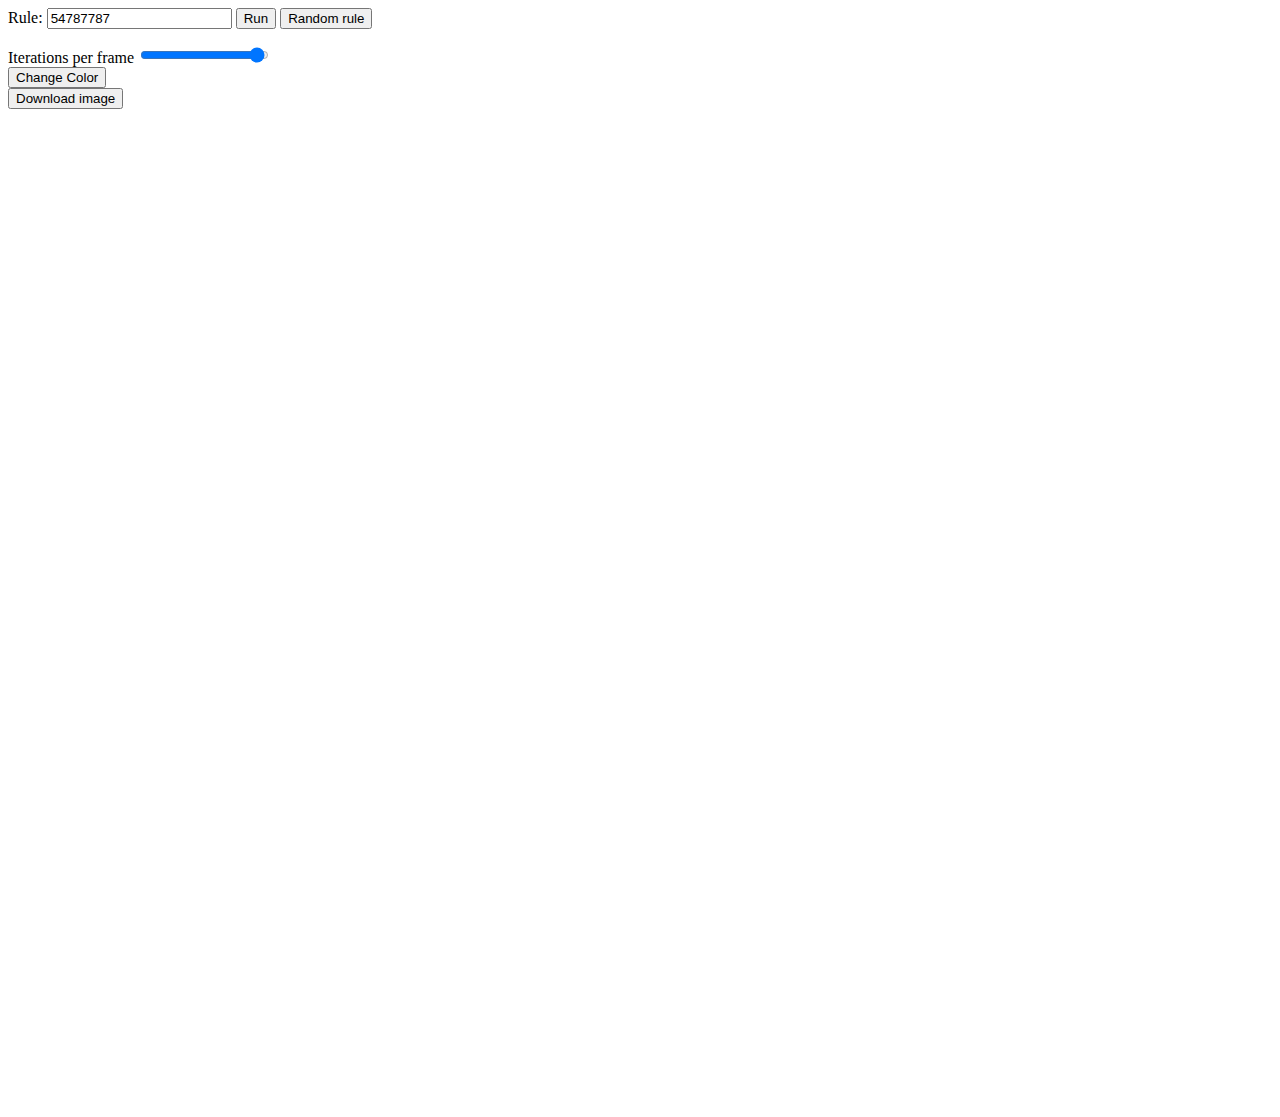
<file: ant.html>
<html>
	<head>
		<script type="text/javascript" src="ant.js"></script>
		<title>2D Langton's Ant</title>
		<script>
			function downloadImage() {
				var link = document.getElementById("download");
				link.download = Ant.getRule().toString();
				link.href = document.getElementById("antcanvas").toDataURL();
			}
		</script>
	</head>
	<body>
		<label for="rule">Rule:</label>
		<input type="number" id="rule" value="54787787">
		<button onclick="init(BigInt(document.getElementById('rule').value))">Run</button>
		<button onclick="init(BigInt(parseInt(Math.random()*10000000000)))">Random rule</button>
		<p id="rulestring"></p>
		<p id="iterations"></p>
		<p id="itps"></p>
		<p id="rendertime"></p>
		<p id="period"></p>
		<p id="highwaysize"></p>
		<label for="itpf">Iterations per frame</label>
		<input type="range" oninput="document.getElementById('itpflabel').innerHTML = Settings.getItpf();" id="itpf" value="96" min="0" max="100">
		<label id="itpflabel"></label><br>

		<button type="button" onclick="changeColor()">Change Color</button><br>

		<a id="download"><button type="button" onclick="downloadImage()">Download image</button></a><br>

		<canvas style="image-rendering: pixelated" id="antcanvas" width="1000" height="1000"></canvas>
	</body>
</html>
</file>
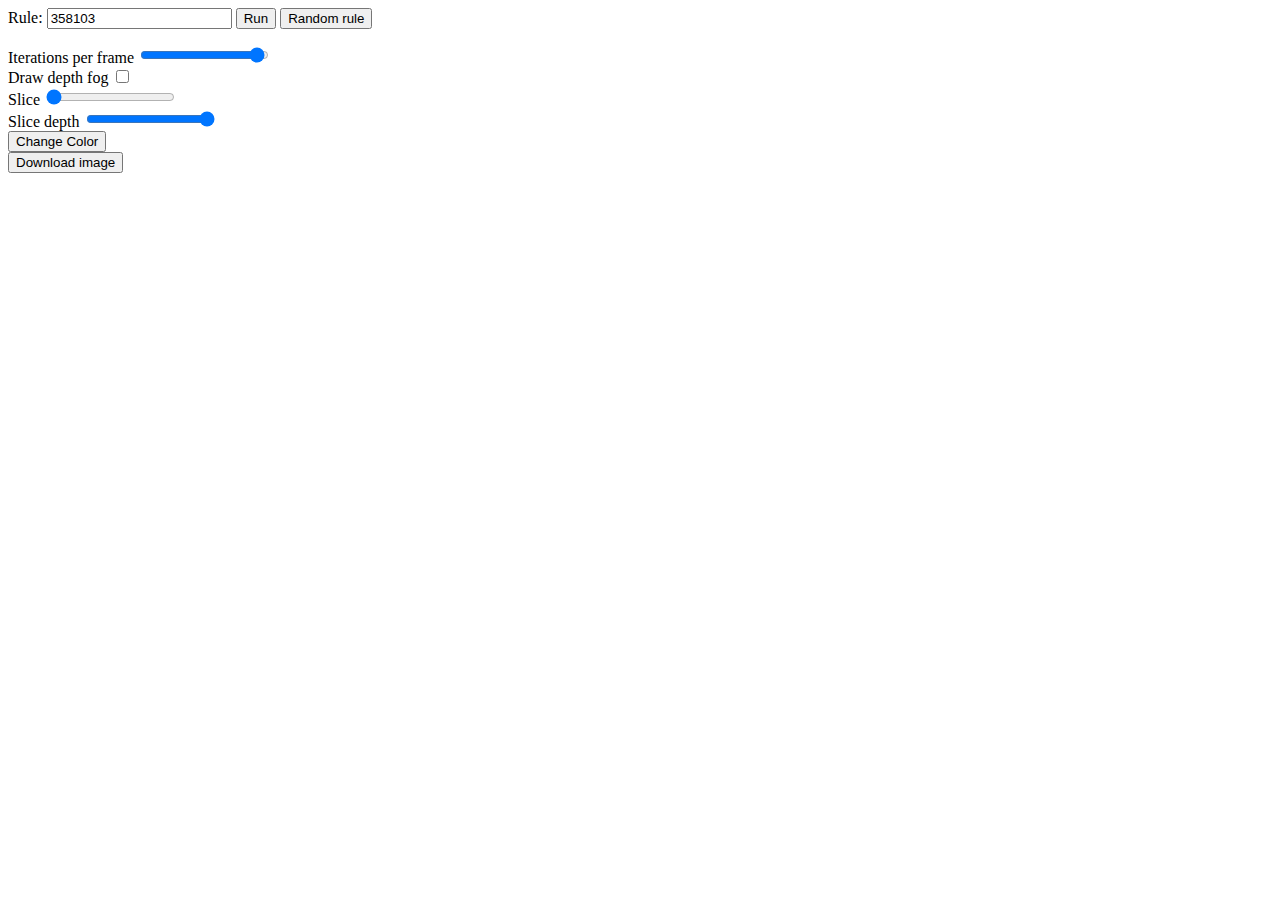
<file: ant3d.html>
<html>
	<head>
		<script src="ant3d.js"></script>
		<title>3D Langton's Ant</title>
		<script>
			function downloadImage() {
				var link = document.getElementById("download");
				link.download = Ant.getRule().toString();
				link.href = document.getElementById("antcanvas").toDataURL();
			}
		</script>
	</head>
	
	<body>
		<label for="rulenumber">Rule:</label>
	        <input type="number" id="rulenumber" value="358103">
	        <button onclick="init(BigInt(document.getElementById('rulenumber').value))">Run</button>
	        <button onclick="init(BigInt(parseInt(Math.random()*10000000000)))">Random rule</button>
		<p id="rulestring"></p>
		<p id="iterations"></p>
		<p id="itps"></p>
		<p id="rendertime"></p>
		<p id="period"></p>
		<p id="highwaysize"></p>
		<label for="itpf">Iterations per frame</label>
		<input type="range" oninput="document.getElementById('itpflabel').innerHTML = Settings.getItpf();" id="itpf" value="96" min="0" max="100">
		<label id="itpflabel"></label><br>
		<label for="fog">Draw depth fog</label>
		<input type="checkbox" id="fog" onclick="Screen.render()"><br>
	
		<label for="slice">Slice</label>
		<input type="range" oninput="document.getElementById('slicelabel').innerHTML = Settings.sliceDepth(); Screen.render()" id="slice" value="0" min="0" max="299">
		<label id="slicelabel"></label><br>
	
		<label for="slicesize">Slice depth</label>
		<input type="range" oninput="document.getElementById('slicesizelabel').innerHTML = Settings.sliceSize(); Screen.render()" id="slicesize" value="300" min="1" max="300">
		<label id="slicesizelabel"></label><br>
	
		<button type="button" onclick="changeColor()">Change Color</button><br>
		<a id="download"><button type="button" onclick="downloadImage()">Download image</button></a><br>
		<canvas style="image-rendering: pixelated" id="antcanvas" width="200" height="200">Browser doesn't support canvas</canvas>
	</body>
</html>
</file>
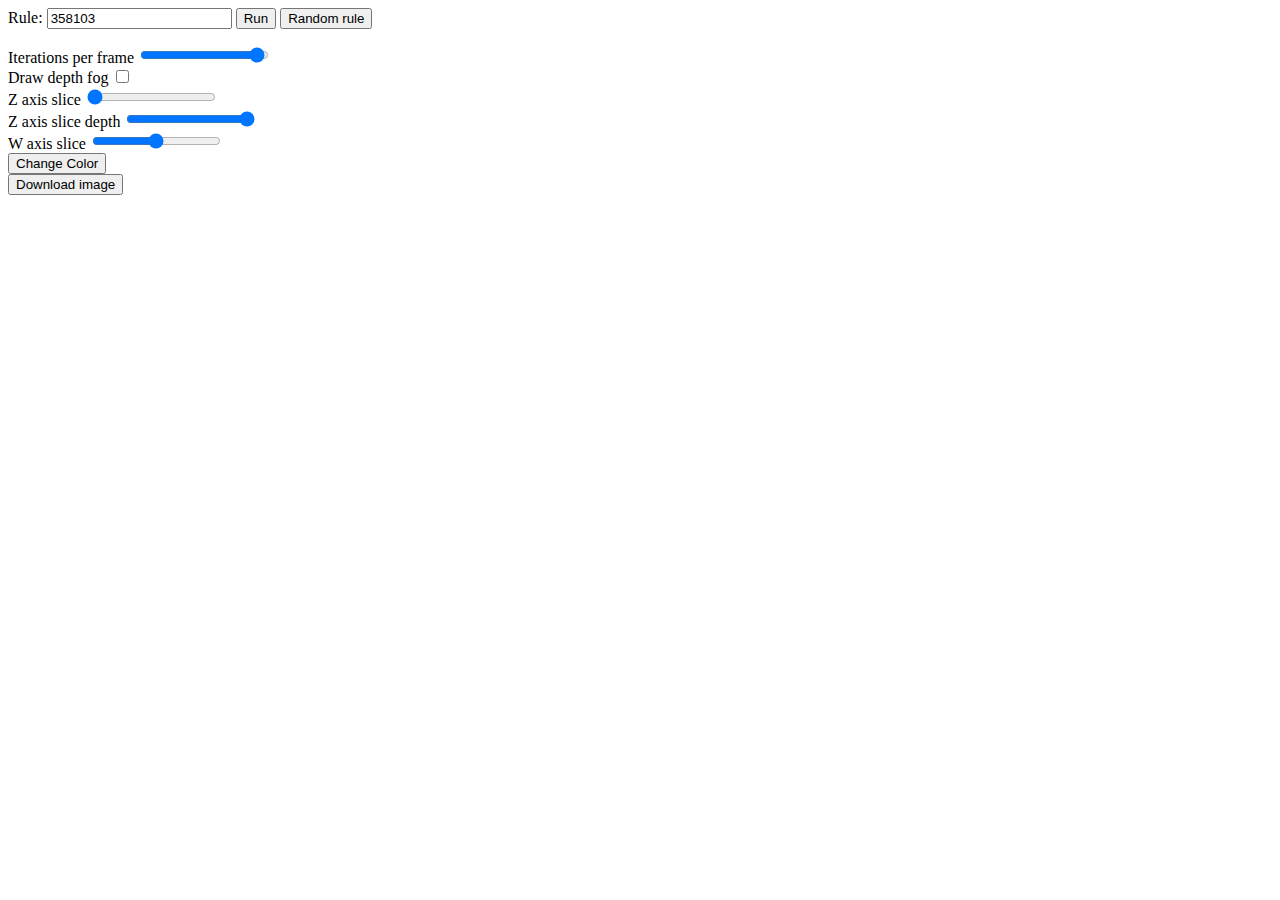
<file: ant4d.html>
<html>
	<head>
		<script src="ant4d.js"></script>
		<title>4D Langton's Ant</title>
		<script>
			function downloadImage() {
				var link = document.getElementById("download");
				link.download = Ant.getRule().toString();
				link.href = document.getElementById("antcanvas").toDataURL();
			}
		</script>
	</head>
	
	<body>
		<label for="rulenumber">Rule:</label>
	        <input type="number" id="rulenumber" value="358103">
	        <button onclick="init(BigInt(document.getElementById('rulenumber').value))">Run</button>
	        <button onclick="init(BigInt(parseInt(Math.random()*10000000000)))">Random rule</button>
		<p id="rulestring"></p>
		<p id="iterations"></p>
		<p id="itps"></p>
		<p id="rendertime"></p>
		<p id="period"></p>
		<p id="highwaysize"></p>
		<label for="itpf">Iterations per frame</label>
		<input type="range" oninput="document.getElementById('itpflabel').innerHTML = Settings.getItpf();" id="itpf" value="96" min="0" max="100">
		<label id="itpflabel"></label><br>
		<label for="fog">Draw depth fog</label>
		<input type="checkbox" id="fog" onclick="Screen.render()"><br>
	
		<label for="slice">Z axis slice</label>
		<input type="range" oninput="document.getElementById('slicelabel').innerHTML = Settings.sliceDepth(); Screen.render()" id="slice" value="0" min="0" max="69">
		<label id="slicelabel"></label><br>
	
		<label for="slicesize">Z axis slice depth</label>
		<input type="range" oninput="document.getElementById('slicesizelabel').innerHTML = Settings.sliceSize(); Screen.render()" id="slicesize" value="70" min="1" max="70">
		<label id="slicesizelabel"></label><br>

		<label for="wcoord">W axis slice</label>
		<input type="range" oninput="document.getElementById('wcoordlabel').innerHTML = Settings.wCoord(); Screen.render()" id="wcoord" value="34" min="0" max="69">
		<label id="wcoordlabel"></label><br>
	
		<button type="button" onclick="changeColor()">Change Color</button><br>
		<a id="download"><button type="button" onclick="downloadImage()">Download image</button></a><br>
		<canvas style="image-rendering: pixelated" id="antcanvas" width="70" height="70">Browser doesn't support canvas</canvas>
	</body>
</html>
</file>
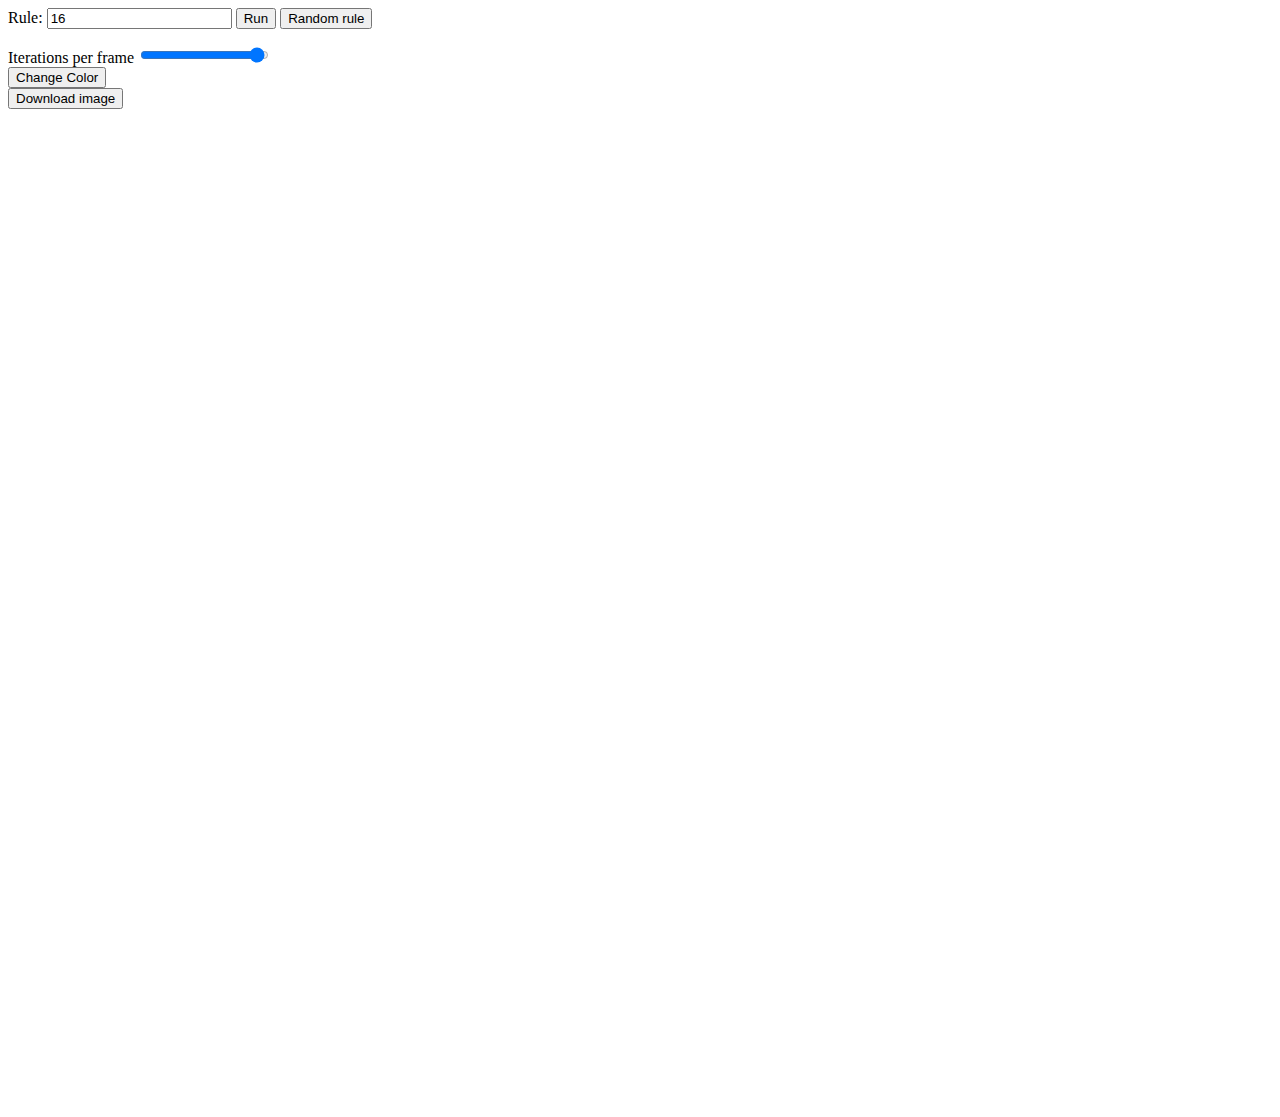
<file: hexant.html>
<html>
	<head>
		<script src="hexant.js"></script>
		<title>Hexagonal Langton's Ant</title>
		<script>
			function downloadImage() {
				var link = document.getElementById("download");
				link.download = Ant.getRule().toString();
				link.href = document.getElementById("antcanvas").toDataURL();
			}
		</script>
	</head>

	<body>
		<label for="rulenumber">Rule:</label>
	        <input type="number" id="rulenumber" value="16">
	        <button onclick="init(BigInt(document.getElementById('rulenumber').value))">Run</button>
		<button onclick="init(BigInt(parseInt(Math.random()*10000000000)))">Random rule</button>
		<p id="rulestring"></p>
		<p id="iterations"></p>
		<p id="itps"></p>
		<p id="rendertime"></p>
		<p id="period"></p>
		<p id="highwaysize"></p>
		<label for="itpf">Iterations per frame</label>
		<input type="range" oninput="document.getElementById('itpflabel').innerHTML = Settings.getItpf();" id="itpf" value="96" min="0" max="100">
		<label id="itpflabel"></label><br>

		<button type="button" onclick="changeColor()">Change Color</button><br>

		<a id="download"><button type="button" onclick="downloadImage()">Download image</button></a><br>

		<canvas style="image-rendering:pixelated;"id="antcanvas" width="1000" height="1000">Browser doesn't support canvas</canvas>
	</body>
</html>
</file>
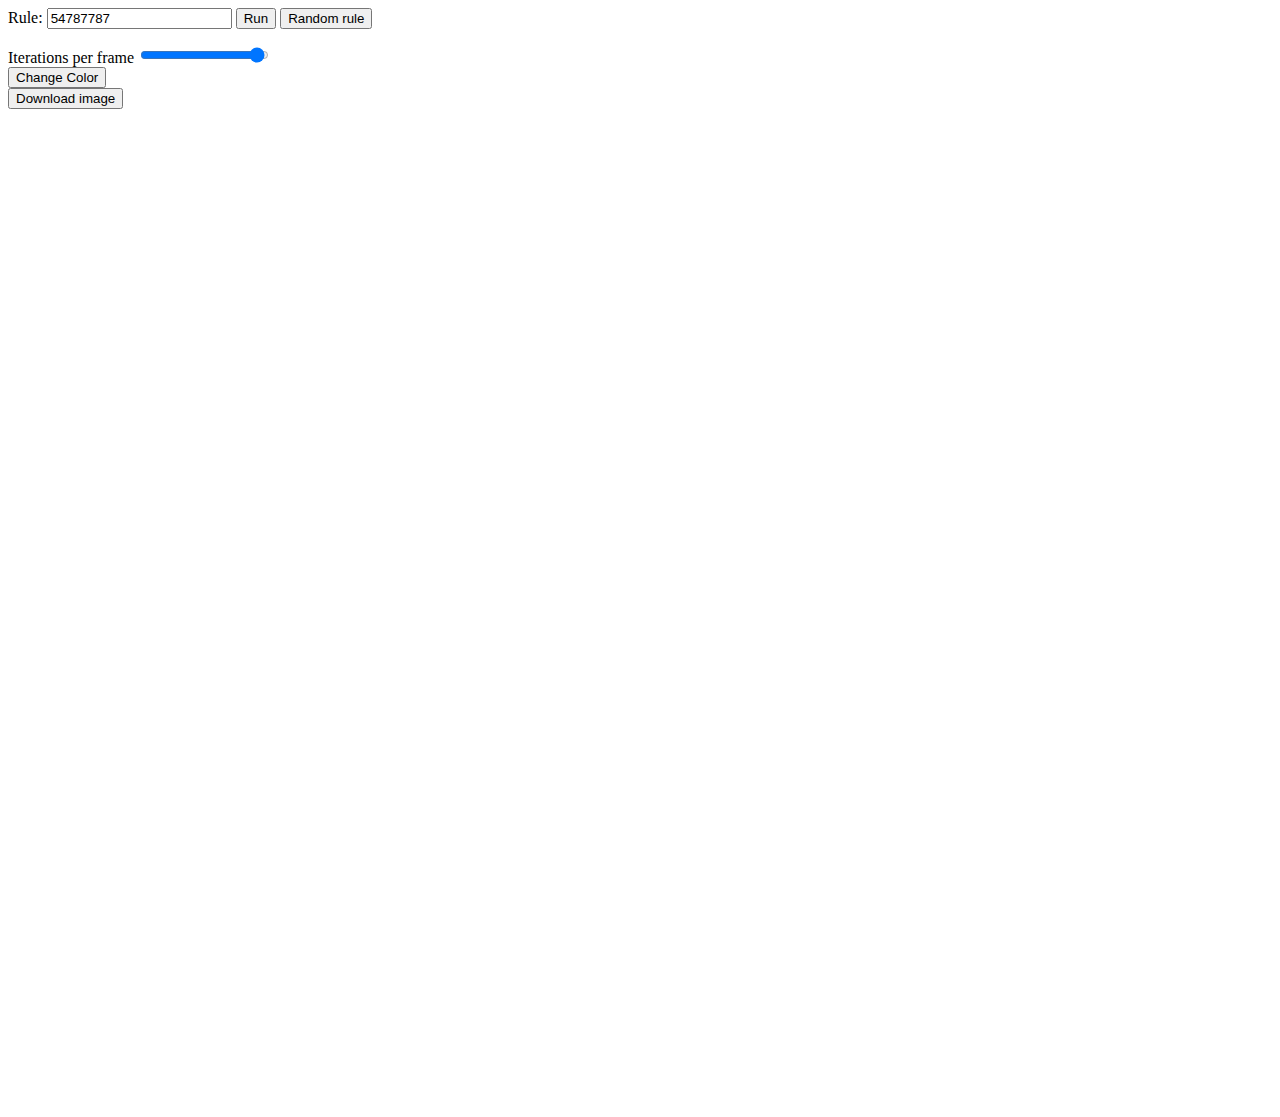
<file: ants/ant.html>
<html>
	<head>
		<script type="text/javascript" src="../common.js"></script>
		<script type="text/javascript" src="ant.js"></script>
		<title>2D Langton's Ant</title>
	</head>
	<body>
		<label for="rule">Rule:</label>
		<input type="number" id="rule" value="54787787">
		<button onclick="init(BigInt(document.getElementById('rule').value))">Run</button>
		<button onclick="init(BigInt(parseInt(Math.random()*10000000000)))">Random rule</button>
		<p id="rulestring"></p>
		<p id="iterations"></p>
		<p id="itps"></p>
		<p id="rendertime"></p>
		<p id="period"></p>
		<p id="highwaysize"></p>
		<label for="itpf">Iterations per frame</label>
		<input type="range" oninput="document.getElementById('itpflabel').innerHTML = Settings.getItpf();" id="itpf" value="96" min="0" max="100">
		<label id="itpflabel"></label><br>

		<button type="button" onclick="changeColor()">Change Color</button><br>

		<a id="download"><button type="button" onclick="downloadImage()">Download image</button></a><br>

		<canvas style="image-rendering: pixelated" id="antcanvas" width="1000" height="1000"></canvas>
	</body>
</html>
</file>
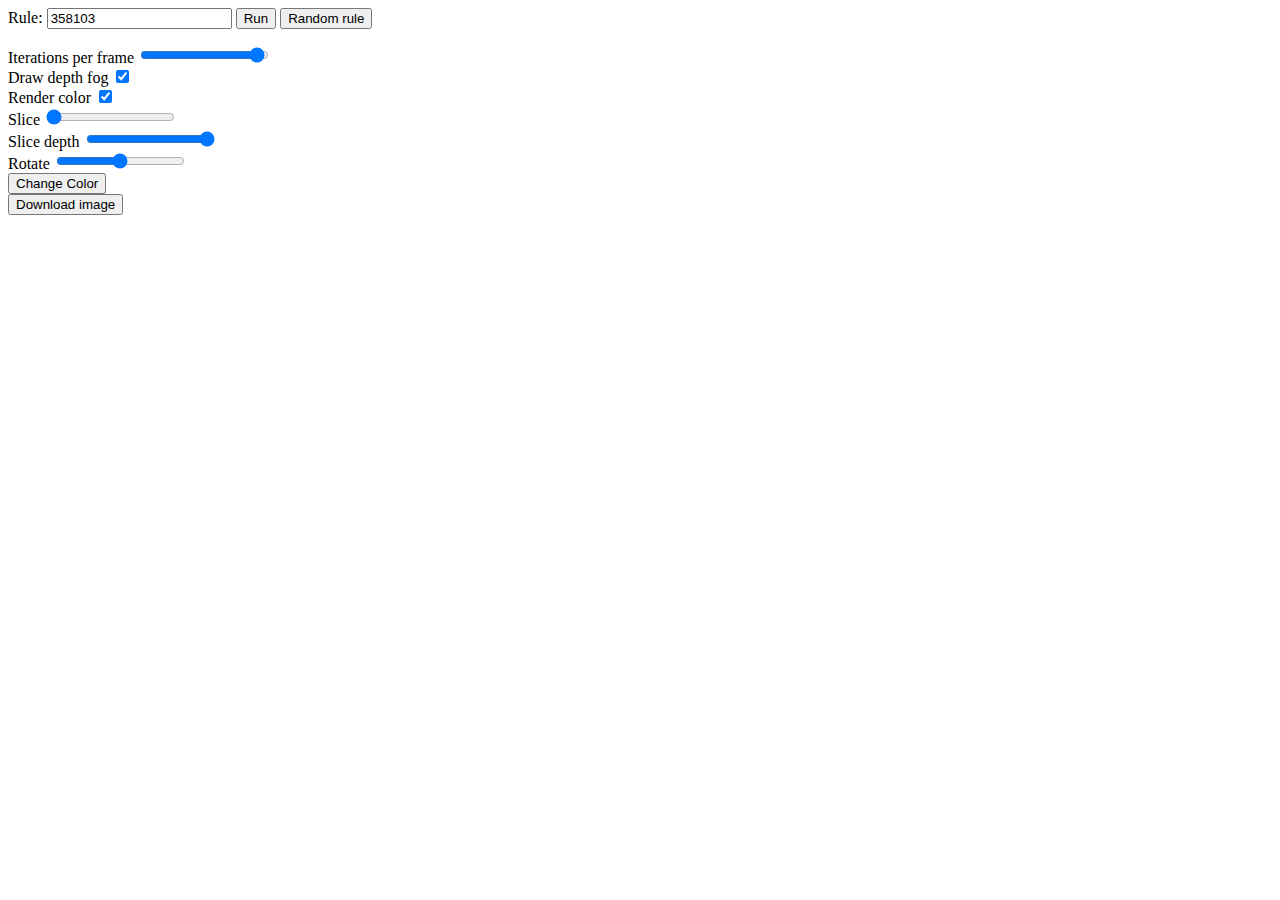
<file: ants/ant3d.html>
<html>
	<head>
		<script src="../common.js"></script>
		<script src="ant3d.js"></script>
		<title>3D Langton's Ant</title>
	</head>
	
	<body>
		<label for="rulenumber">Rule:</label>
	        <input type="number" id="rulenumber" value="358103">
	        <button onclick="init(BigInt(document.getElementById('rulenumber').value))">Run</button>
	        <button onclick="init(BigInt(parseInt(Math.random()*10000000000)))">Random rule</button>
		<p id="rulestring"></p>
		<p id="iterations"></p>
		<p id="itps"></p>
		<p id="rendertime"></p>
		<p id="period"></p>
		<p id="highwaysize"></p>
		<label for="itpf">Iterations per frame</label>
		<input type="range" oninput="document.getElementById('itpflabel').innerHTML = Settings.getItpf();" id="itpf" value="96" min="0" max="100">
		<label id="itpflabel"></label><br>
		<label for="fog">Draw depth fog</label>
		<input type="checkbox" id="fog" checked="1" onclick="Screen.render()"><br>
		<label for="rendercolor">Render color</label>
		<input type="checkbox" id="rendercolor" checked="1" onclick="Screen.render()"><br>
	
		<label for="slice">Slice</label>
		<input type="range" oninput="document.getElementById('slicelabel').innerHTML = Settings.sliceDepth(); Screen.render()" id="slice" value="0" min="0" max="299">
		<label id="slicelabel"></label><br>
	
		<label for="slicesize">Slice depth</label>
		<input type="range" oninput="document.getElementById('slicesizelabel').innerHTML = Settings.sliceSize(); Screen.render()" id="slicesize" value="300" min="1" max="300">
		<label id="slicesizelabel"></label><br>

		<label for="rotation">Rotate</label>
		<input type="range" oninput="document.getElementById('rotationlabel').innerHTML = Settings.rotationAngle().toFixed(2) + ' rad'; Screen.render()" id="rotation" value="0" min="-180" max="180">
		<label id="rotationlabel"></label><br>
	
		<button type="button" onclick="changeColor()">Change Color</button><br>
		<a id="download"><button type="button" onclick="downloadImage()">Download image</button></a><br>
		<canvas style="image-rendering: pixelated" id="antcanvas" width="200" height="200">Browser doesn't support canvas</canvas>
	</body>
</html>
</file>
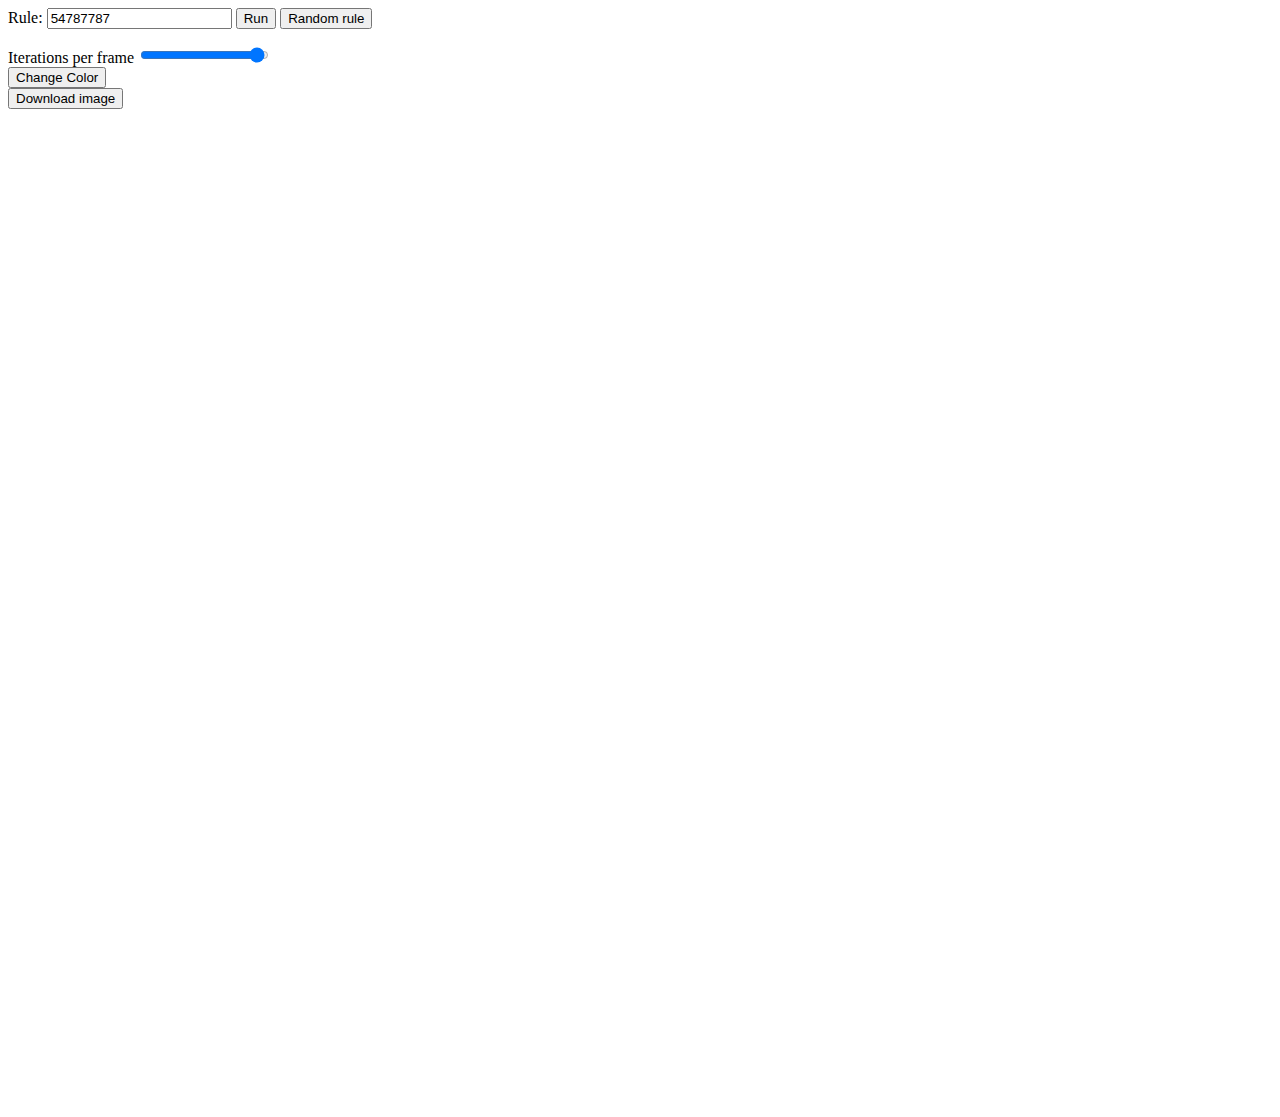
<file: ants/ant45deg.html>
<html>
	<head>
		<script type="text/javascript" src="../common.js"></script>
		<script type="text/javascript" src="ant45deg.js"></script>
		<title>45º Langton's Ant</title>
	</head>
	<body>
		<label for="rule">Rule:</label>
		<input type="number" id="rule" value="54787787">
		<button onclick="init(BigInt(document.getElementById('rule').value))">Run</button>
		<button onclick="init(BigInt(parseInt(Math.random()*10000000000)))">Random rule</button>
		<p id="rulestring"></p>
		<p id="iterations"></p>
		<p id="itps"></p>
		<p id="rendertime"></p>
		<p id="period"></p>
		<p id="highwaysize"></p>
		<label for="itpf">Iterations per frame</label>
		<input type="range" oninput="document.getElementById('itpflabel').innerHTML = Settings.getItpf();" id="itpf" value="96" min="0" max="100">
		<label id="itpflabel"></label><br>

		<button type="button" onclick="changeColor()">Change Color</button><br>

		<a id="download"><button type="button" onclick="downloadImage()">Download image</button></a><br>

		<canvas style="image-rendering: pixelated" id="antcanvas" width="1000" height="1000"></canvas>
	</body>
</html>
</file>
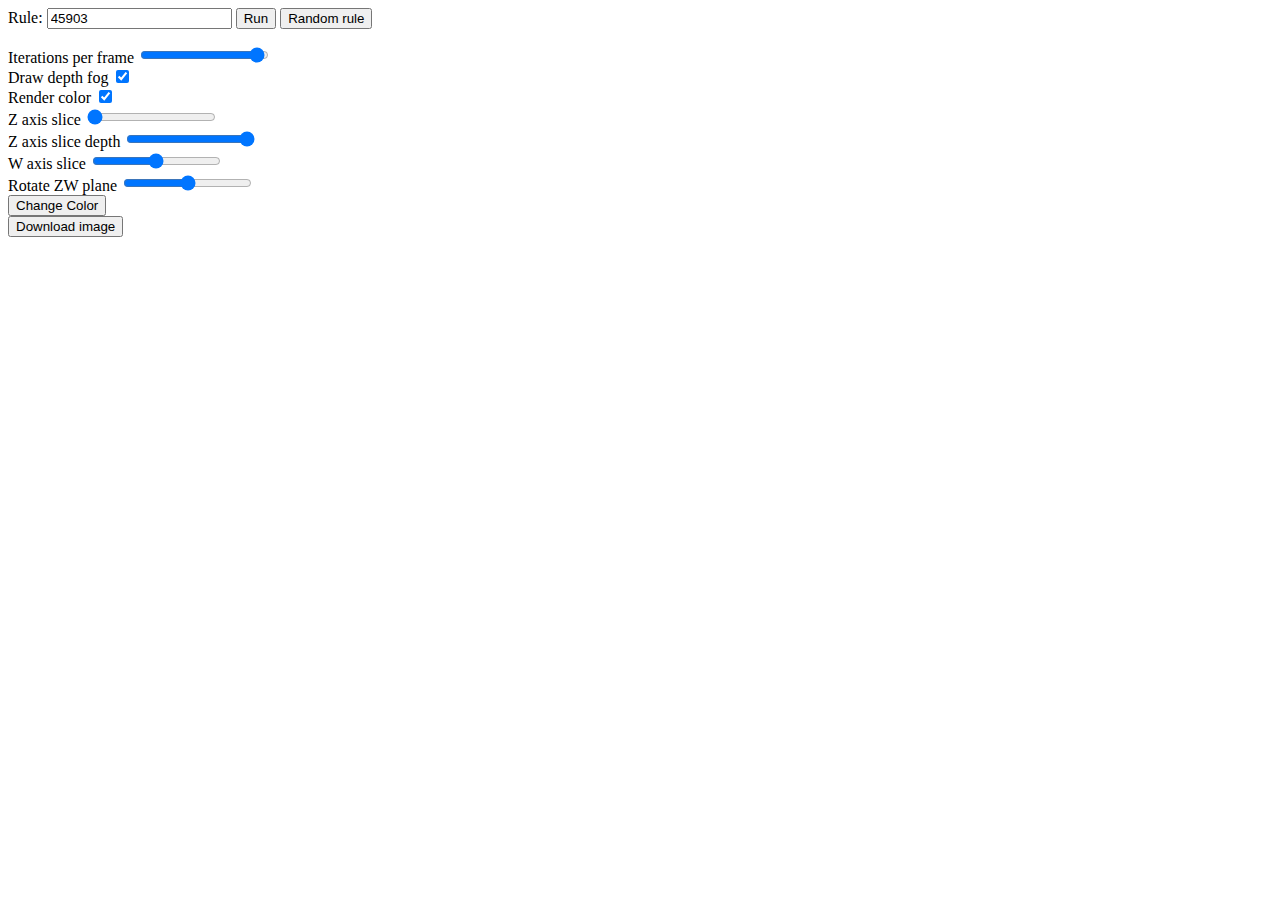
<file: ants/ant4d.html>
<html>
	<head>
		<script src="../common.js"></script>
		<script src="ant4d.js"></script>
		<title>4D Langton's Ant</title>
	</head>
	
	<body>
		<label for="rulenumber">Rule:</label>
	        <input type="number" id="rulenumber" value="45903">
	        <button onclick="init(BigInt(document.getElementById('rulenumber').value))">Run</button>
	        <button onclick="init(BigInt(parseInt(Math.random()*10000000000)))">Random rule</button>
		<p id="rulestring"></p>
		<p id="iterations"></p>
		<p id="itps"></p>
		<p id="rendertime"></p>
		<p id="period"></p>
		<p id="highwaysize"></p>
		<label for="itpf">Iterations per frame</label>
		<input type="range" oninput="document.getElementById('itpflabel').innerHTML = Settings.getItpf();" id="itpf" value="96" min="0" max="100">
		<label id="itpflabel"></label><br>
		<label for="fog">Draw depth fog</label>
		<input type="checkbox" id="fog" checked="1" onclick="Screen.render()"><br>
		<label for="rendercolor">Render color</label>
		<input type="checkbox" id="rendercolor" checked="1" onclick="Screen.render()"><br>
	
		<label for="slice">Z axis slice</label>
		<input type="range" oninput="document.getElementById('slicelabel').innerHTML = Settings.sliceDepth(); Screen.render()" id="slice" value="0" min="0" max="69">
		<label id="slicelabel"></label><br>
	
		<label for="slicesize">Z axis slice depth</label>
		<input type="range" oninput="document.getElementById('slicesizelabel').innerHTML = Settings.sliceSize(); Screen.render()" id="slicesize" value="70" min="1" max="70">
		<label id="slicesizelabel"></label><br>

		<label for="wcoord">W axis slice</label>
		<input type="range" oninput="document.getElementById('wcoordlabel').innerHTML = Settings.wCoord(); Screen.render()" id="wcoord" value="34" min="0" max="69">
		<label id="wcoordlabel"></label><br>

		<label for="rotation">Rotate ZW plane</label>
		<input type="range" oninput="document.getElementById('rotationlabel').innerHTML = Settings.rotationAngle().toFixed(2) + ' rad'; Screen.render()" id="rotation" value="0" min="-180" max="180">
		<label id="rotationlabel"></label><br>
	
		<button type="button" onclick="changeColor()">Change Color</button><br>
		<a id="download"><button type="button" onclick="downloadImage()">Download image</button></a><br>
		<canvas style="image-rendering: pixelated" id="antcanvas" width="70" height="70">Browser doesn't support canvas</canvas>
	</body>
</html>
</file>
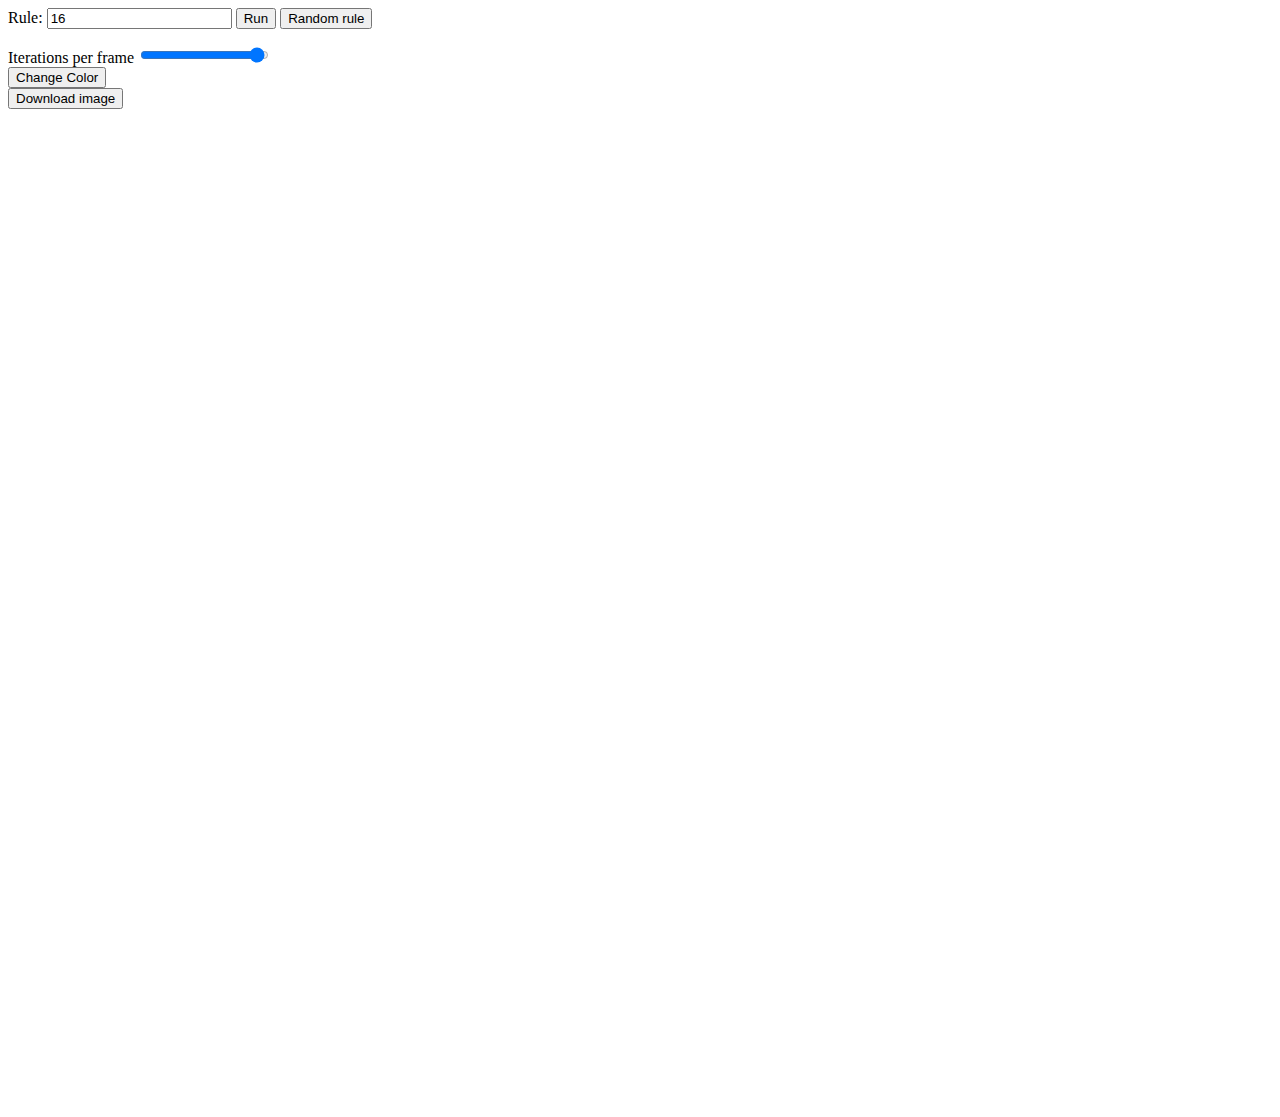
<file: ants/hexant.html>
<html>
	<head>
		<script src="../common.js"></script>
		<script src="hexant.js"></script>
		<title>Hexagonal Langton's Ant</title>
	</head>

	<body>
		<label for="rulenumber">Rule:</label>
	        <input type="number" id="rulenumber" value="16">
	        <button onclick="init(BigInt(document.getElementById('rulenumber').value))">Run</button>
		<button onclick="init(BigInt(parseInt(Math.random()*10000000000)))">Random rule</button>
		<p id="rulestring"></p>
		<p id="iterations"></p>
		<p id="itps"></p>
		<p id="rendertime"></p>
		<p id="period"></p>
		<p id="highwaysize"></p>
		<label for="itpf">Iterations per frame</label>
		<input type="range" oninput="document.getElementById('itpflabel').innerHTML = Settings.getItpf();" id="itpf" value="96" min="0" max="100">
		<label id="itpflabel"></label><br>

		<button type="button" onclick="changeColor()">Change Color</button><br>

		<a id="download"><button type="button" onclick="downloadImage()">Download image</button></a><br>

		<canvas style="image-rendering:pixelated;"id="antcanvas" width="1000" height="1000">Browser doesn't support canvas</canvas>
	</body>
</html>
</file>
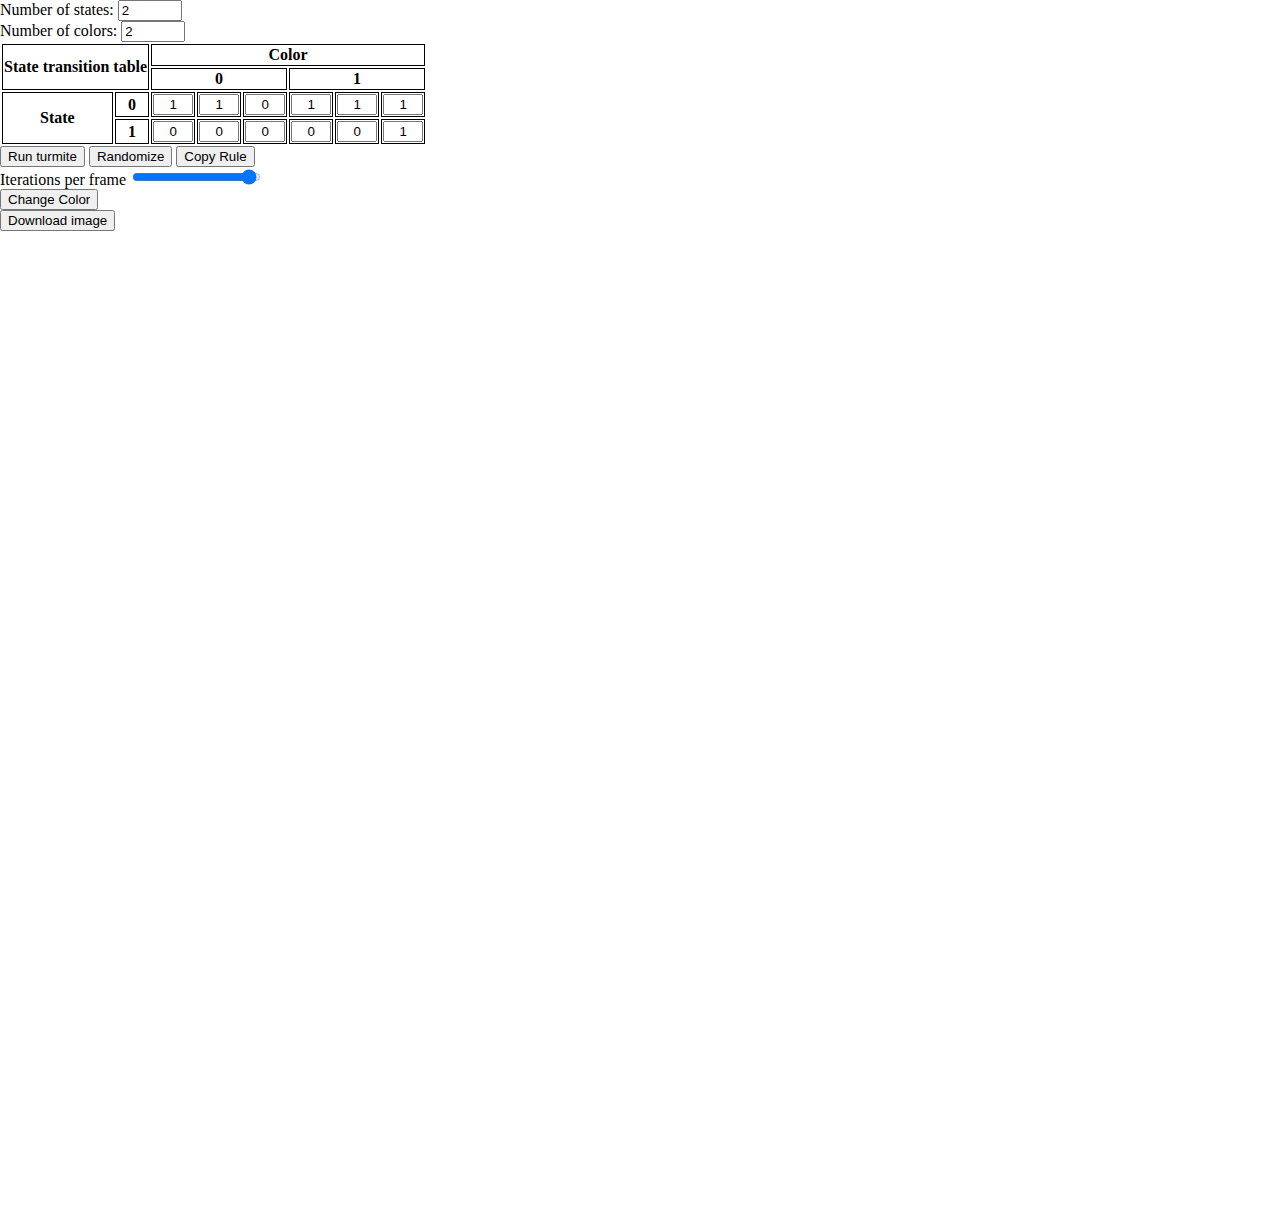
<file: turmites/turmite.html>
<html>
	<head>
		<script src="../common.js"></script>
		<script src="turmite.js"></script>
		<script src="gentable.js"></script>
		<link rel="stylesheet" href="style.css">
		<title>2D Turmite</title>
	</head>
	<body>
		<p id="rulestring"></p>
		<p id="iterations"></p>
		<p id="itps"></p>
		<p id="rendertime"></p>
		<p id="period"></p>
		<p id="highwaysize"></p>
		<label for="ruletablestates">Number of states: </label>
		<input id="ruletablestates" type="number" onclick="generateRuleTable();" value="2" min="1" max="256"><br>
		<label for="ruletablecolors">Number of colors: </label>
		<input id="ruletablecolors" type="number" oninput="generateRuleTable();" value="2" min="1" max="256"><br>
		<table>
			<tbody id="ruletable">
				<tr>
					<th rowspan="2" colspan="2">State transition table</th>
					<th colspan="6">Color</th>
				</tr>
				<tr>
					<th colspan="3">0</th>
					<th colspan="3">1</th>
				</tr>
				<tr>
					<th rowspan="2">State</th>
					<th>0</th>
					<td><input type="text" value="1"></td>
					<td><input type="text" value="1"></td>
					<td><input type="text" value="0"></td>
					<td><input type="text" value="1"></td>
					<td><input type="text" value="1"></td>
					<td><input type="text" value="1"></td>
				</tr>
				<tr>
					<th>1</th>
					<td><input type="text" value="0"></td>
					<td><input type="text" value="0"></td>
					<td><input type="text" value="0"></td>
					<td><input type="text" value="0"></td>
					<td><input type="text" value="0"></td>
					<td><input type="text" value="1"></td>
				</tr>
			</tbody>
		</table>
		<input type="button" onclick="init(readRuleTable());" value="Run turmite">
		<input type="button" onclick="genRandomRule(4); init(readRuleTable());" value="Randomize">
		<input type="button" onclick="navigator.clipboard.writeText(JSON.stringify(Ant.getRule()));" value="Copy Rule"><br>
		<label for="itpf">Iterations per frame</label>
		<input type="range" oninput="document.getElementById('itpflabel').innerHTML = Settings.getItpf();" id="itpf" value="96" min="0" max="100">
		<label id="itpflabel"></label><br>

		<button type="button" onclick="changeColor()">Change Color</button><br>

		<a id="download"><button type="button" onclick="downloadImage()">Download image</button></a><br>

		<canvas style="image-rendering: pixelated" id="antcanvas" width="1000" height="1000"></canvas>
	</body>
</html>
</file>
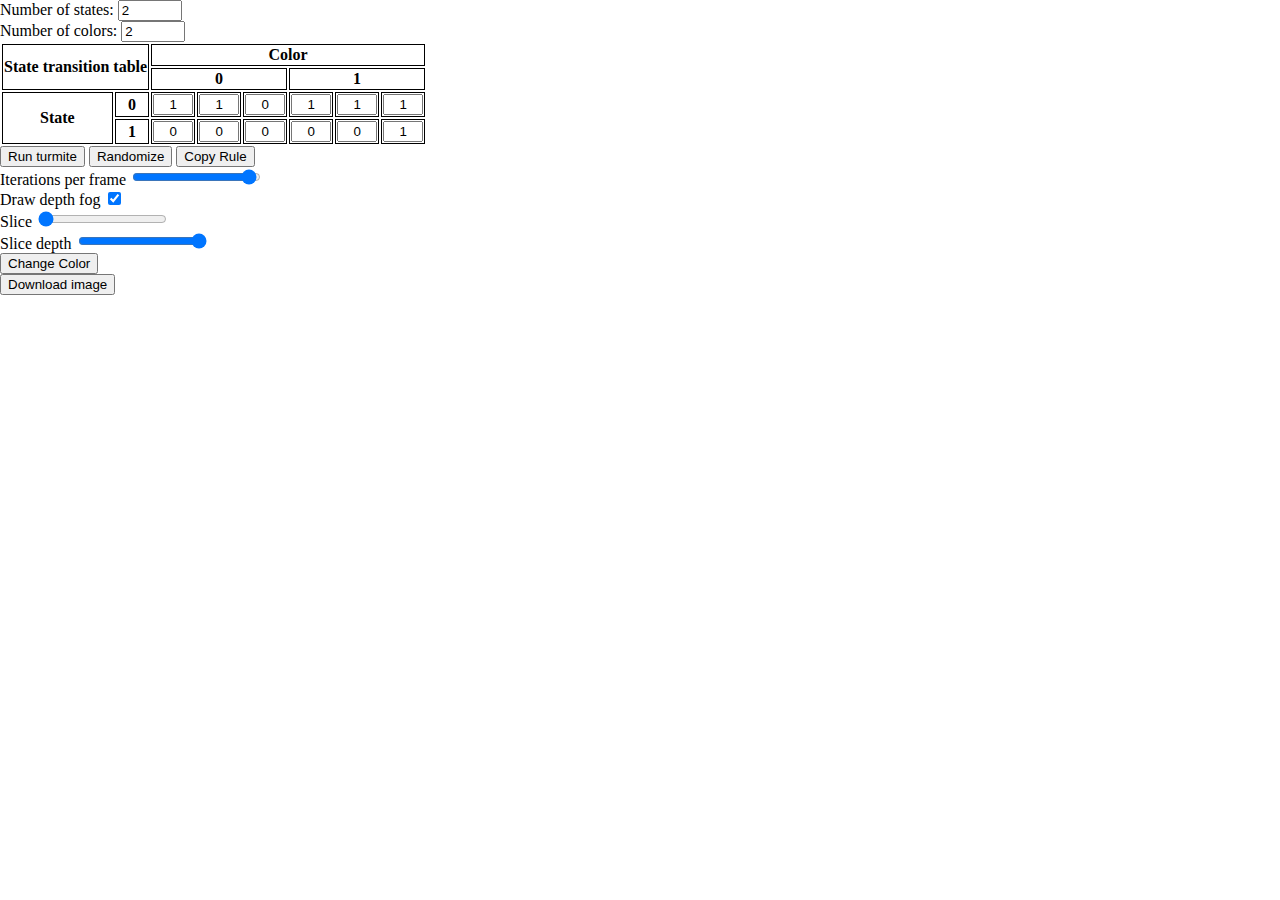
<file: turmites/turmite3d.html>
<html>
	<head>
		<script src="../common.js"></script>
		<script src="turmite3d.js"></script>
		<script type="text/javascript" src="gentable.js"></script>
		<link rel="stylesheet" href="style.css">
		<title>3D Turmite</title>
	</head>
	
	<body>
		<p id="rulestring"></p>
		<p id="iterations"></p>
		<p id="itps"></p>
		<p id="rendertime"></p>
		<p id="period"></p>
		<p id="highwaysize"></p>
		<label for="ruletablestates">Number of states: </label>
		<input id="ruletablestates" type="number" onclick="generateRuleTable();" value="2" min="1" max="256"><br>
		<label for="ruletablecolors">Number of colors: </label>
		<input id="ruletablecolors" type="number" oninput="generateRuleTable();" value="2" min="1" max="256"><br>
		<table>
			<tbody id="ruletable">
				<tr>
					<th rowspan="2" colspan="2">State transition table</th>
					<th colspan="6">Color</th>
				</tr>
				<tr>
					<th colspan="3">0</th>
					<th colspan="3">1</th>
				</tr>
				<tr>
					<th rowspan="2">State</th>
					<th>0</th>
					<td><input type="text" value="1"></td>
					<td><input type="text" value="1"></td>
					<td><input type="text" value="0"></td>
					<td><input type="text" value="1"></td>
					<td><input type="text" value="1"></td>
					<td><input type="text" value="1"></td>
				</tr>
				<tr>
					<th>1</th>
					<td><input type="text" value="0"></td>
					<td><input type="text" value="0"></td>
					<td><input type="text" value="0"></td>
					<td><input type="text" value="0"></td>
					<td><input type="text" value="0"></td>
					<td><input type="text" value="1"></td>
				</tr>
			</tbody>
		</table>
		<input type="button" onclick="init(readRuleTable());" value="Run turmite">
		<input type="button" onclick="genRandomRule(24); init(readRuleTable());" value="Randomize">
		<input type="button" onclick="navigator.clipboard.writeText(JSON.stringify(Ant.getRule()));" value="Copy Rule"><br>
		<label for="itpf">Iterations per frame</label>
		<input type="range" oninput="document.getElementById('itpflabel').innerHTML = Settings.getItpf();" id="itpf" value="96" min="0" max="100">
		<label id="itpflabel"></label><br>
		<label for="fog">Draw depth fog</label>
		<input type="checkbox" id="fog" checked="1" onclick="Screen.render()"><br>
	
		<label for="slice">Slice</label>
		<input type="range" oninput="document.getElementById('slicelabel').innerHTML = Settings.sliceDepth(); Screen.render()" id="slice" value="0" min="0" max="299">
		<label id="slicelabel"></label><br>
	
		<label for="slicesize">Slice depth</label>
		<input type="range" oninput="document.getElementById('slicesizelabel').innerHTML = Settings.sliceSize(); Screen.render()" id="slicesize" value="300" min="1" max="300">
		<label id="slicesizelabel"></label><br>
	
		<button type="button" onclick="changeColor()">Change Color</button><br>
		<a id="download"><button type="button" onclick="downloadImage()">Download image</button></a><br>
		<canvas style="image-rendering: pixelated" id="antcanvas" width="200" height="200">Browser doesn't support canvas</canvas>
	</body>
</html>
</file>
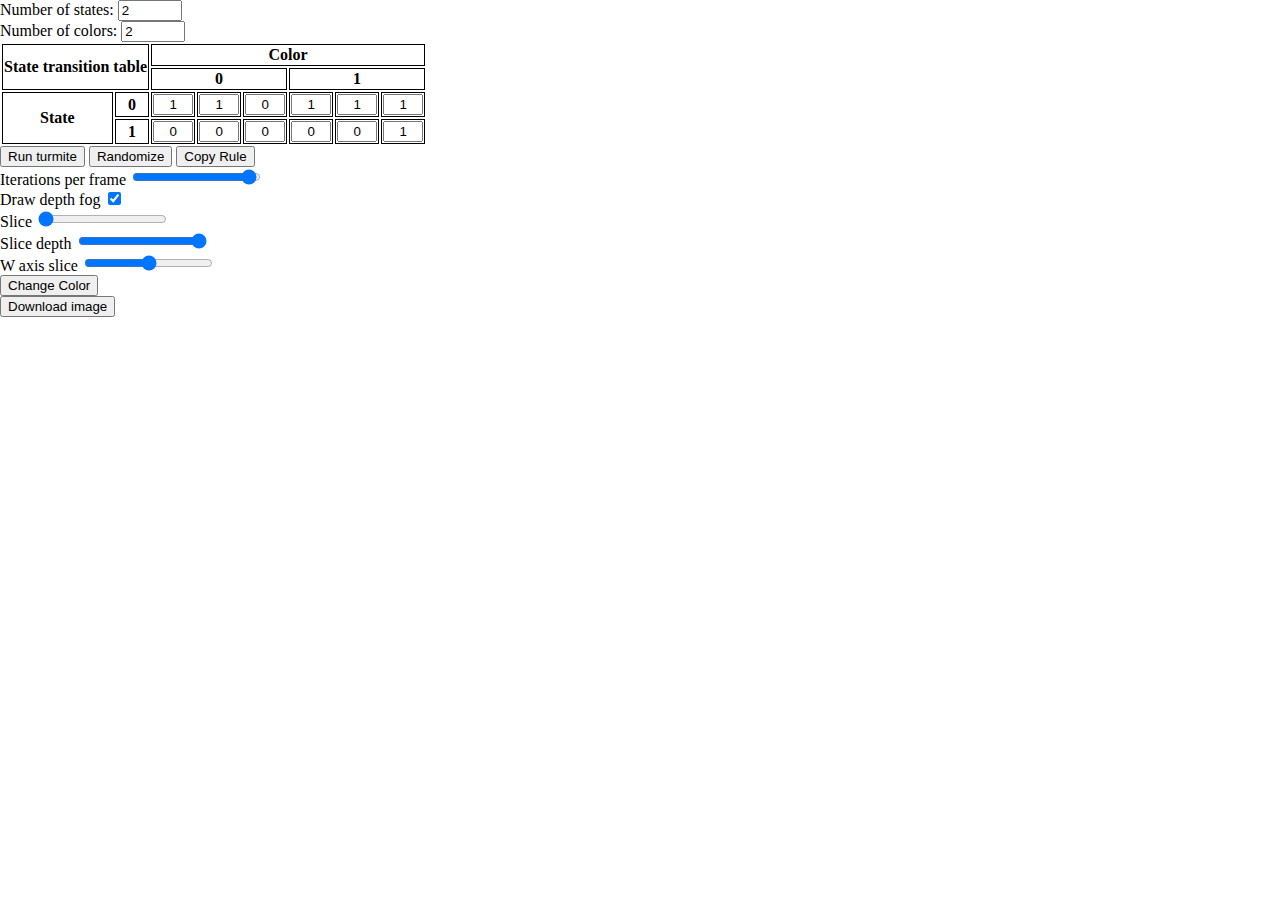
<file: turmites/turmite4d.html>
<html>
	<head>
		<script src="../common.js"></script>
		<script src="turmite4d.js"></script>
		<script type="text/javascript" src="gentable.js"></script>
		<link rel="stylesheet" href="style.css">
		<title>4D Turmite</title>
	</head>
	
	<body>
		<p id="rulestring"></p>
		<p id="iterations"></p>
		<p id="itps"></p>
		<p id="rendertime"></p>
		<p id="period"></p>
		<p id="highwaysize"></p>
		<label for="ruletablestates">Number of states: </label>
		<input id="ruletablestates" type="number" onclick="generateRuleTable();" value="2" min="1" max="256"><br>
		<label for="ruletablecolors">Number of colors: </label>
		<input id="ruletablecolors" type="number" oninput="generateRuleTable();" value="2" min="1" max="256"><br>
		<table>
			<tbody id="ruletable">
				<tr>
					<th rowspan="2" colspan="2">State transition table</th>
					<th colspan="6">Color</th>
				</tr>
				<tr>
					<th colspan="3">0</th>
					<th colspan="3">1</th>
				</tr>
				<tr>
					<th rowspan="2">State</th>
					<th>0</th>
					<td><input type="text" value="1"></td>
					<td><input type="text" value="1"></td>
					<td><input type="text" value="0"></td>
					<td><input type="text" value="1"></td>
					<td><input type="text" value="1"></td>
					<td><input type="text" value="1"></td>
				</tr>
				<tr>
					<th>1</th>
					<td><input type="text" value="0"></td>
					<td><input type="text" value="0"></td>
					<td><input type="text" value="0"></td>
					<td><input type="text" value="0"></td>
					<td><input type="text" value="0"></td>
					<td><input type="text" value="1"></td>
				</tr>
			</tbody>
		</table>
		<input type="button" onclick="init(readRuleTable());" value="Run turmite">
		<input type="button" onclick="genRandomRule(192); init(readRuleTable());" value="Randomize">
		<input type="button" onclick="navigator.clipboard.writeText(JSON.stringify(Ant.getRule()));" value="Copy Rule"><br>
		<label for="itpf">Iterations per frame</label>
		<input type="range" oninput="document.getElementById('itpflabel').innerHTML = Settings.getItpf();" id="itpf" value="96" min="0" max="100">
		<label id="itpflabel"></label><br>
		<label for="fog">Draw depth fog</label>
		<input type="checkbox" id="fog" checked="1" onclick="Screen.render()"><br>
	
		<label for="slice">Slice</label>
		<input type="range" oninput="document.getElementById('slicelabel').innerHTML = Settings.sliceDepth(); Screen.render()" id="slice" value="0" min="0" max="69">
		<label id="slicelabel"></label><br>
	
		<label for="slicesize">Slice depth</label>
		<input type="range" oninput="document.getElementById('slicesizelabel').innerHTML = Settings.sliceSize(); Screen.render()" id="slicesize" value="300" min="1" max="70">
		<label id="slicesizelabel"></label><br>
	
		<label for="wcoord">W axis slice</label>
		<input type="range" oninput="document.getElementById('wcoordlabel').innerHTML = Settings.wCoord(); Screen.render()" id="wcoord" value="35" min="0" max="69">
		<label id="wcoordlabel"></label><br>
	
		<button type="button" onclick="changeColor()">Change Color</button><br>
		<a id="download"><button type="button" onclick="downloadImage()">Download image</button></a><br>
		<canvas style="image-rendering: pixelated" id="antcanvas" width="200" height="200">Browser doesn't support canvas</canvas>
	</body>
</html>
</file>
<file: turmites/style.css>
body {
        margin: 0;
        border: 0;
        padding: 0;
}

#ruletable, th, td {
	border: 1px solid black;
}

#ruletable input {
	width: 40;
	text-align: center;
}

canvas,
img {
    image-rendering: pixelated;
}
</file>
